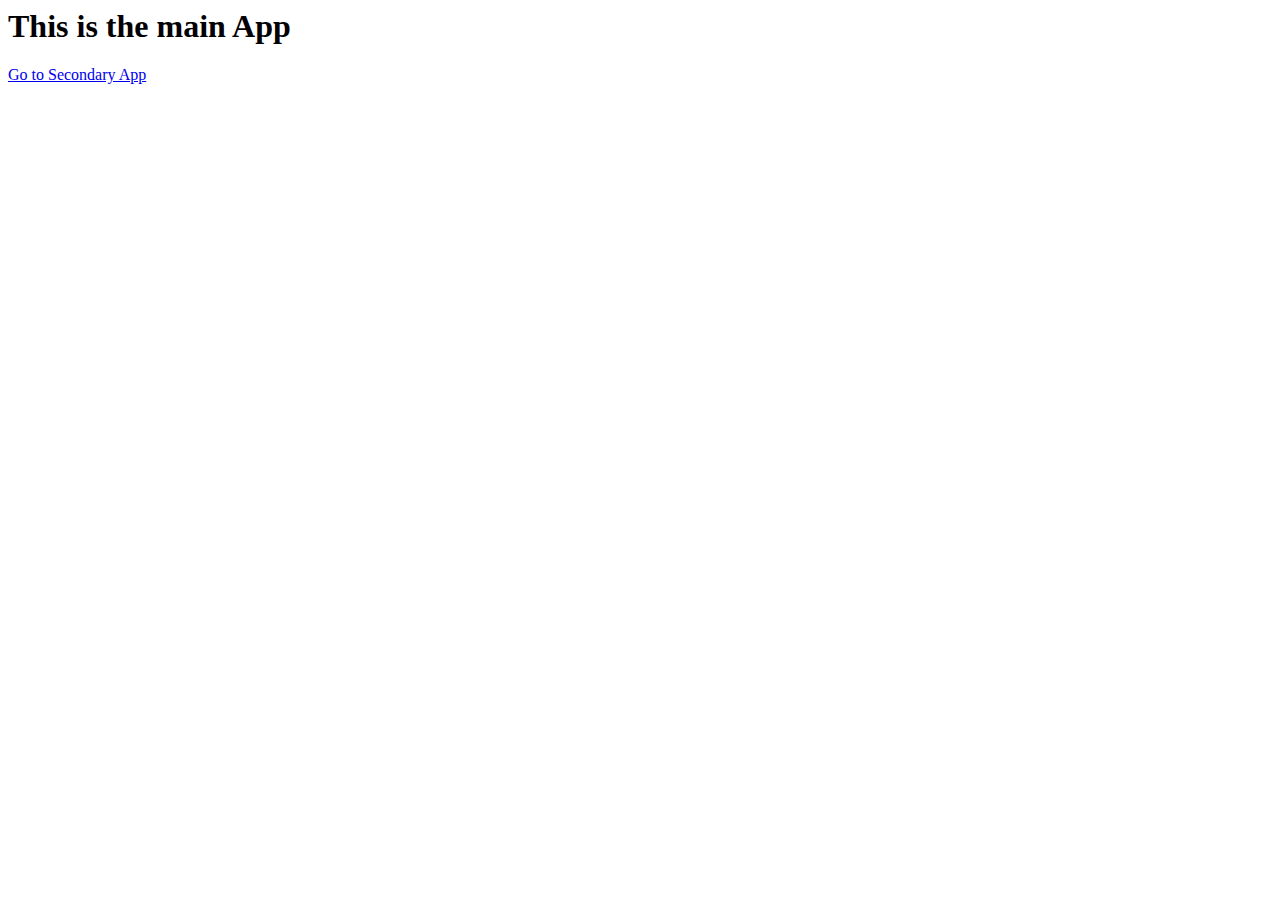
<file: urls_and_templates/templates/main_app/index.html>
<html lang="en">
<head>
    <meta charset="UTF-8">
    <title>Urls and Templates</title>
</head>
<body>
    <h1>This is the main App</h1>
    <a href="../secondary_app/">Go to Secondary App</a>
</body>
</html>
</file>
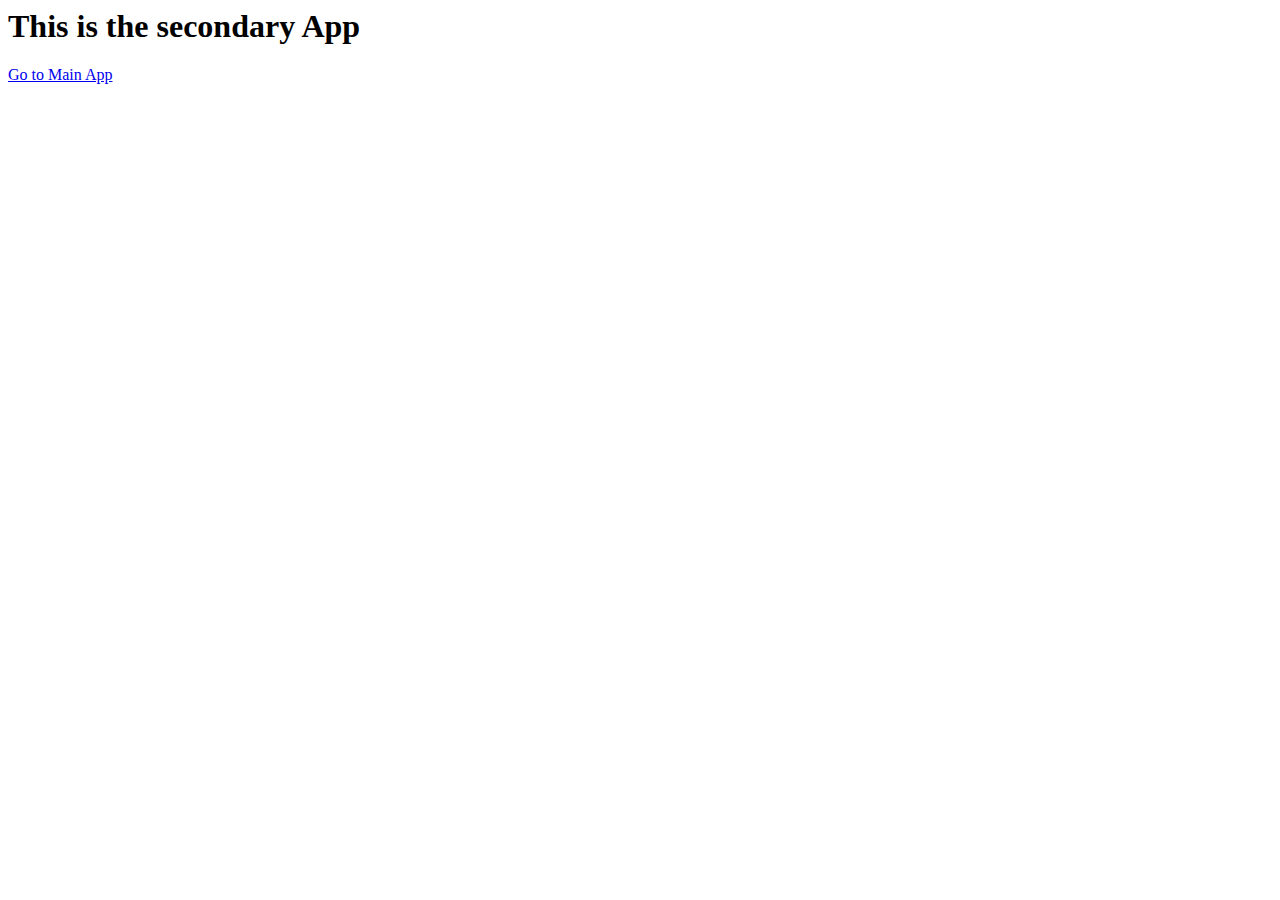
<file: urls_and_templates/templates/secondary_app/index.html>
<html lang="en">
<head>
    <meta charset="UTF-8">
    <title>Urls and Templates</title>
</head>
<body>
    <h1>This is the secondary App</h1>
    <a href="../main_app/">Go to Main App</a>
</body>
</html>
</file>
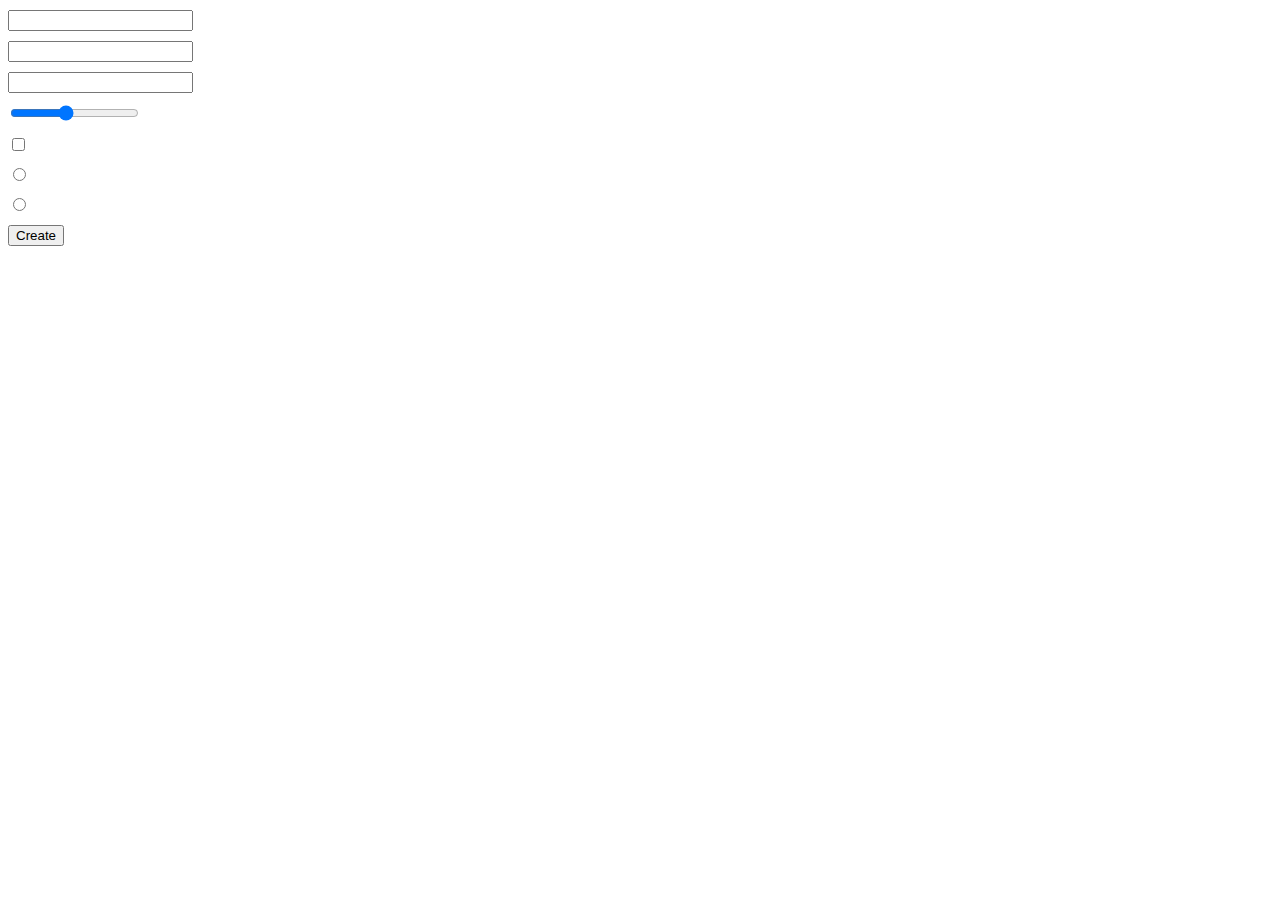
<file: todos_app/templates/forms_workshop/forms_demo.html>
<!DOCTYPE html>
<html lang="en">
<head>
	<meta charset="UTF-8">
	<title>Title</title>
	<style>
		form > * {
			display: block;
			margin-top: 10px;
		}
	</style>
</head>
<body>
<form>
	<label>
		<input type="text" required>
	</label>
	<label>
		<input type="password" required>
	</label>
	<label>
		<input type="number" required>
	</label>
	<label>
		<input type="range" min="1" max="15" step="3">
	</label>
	<label>
		<input type="checkbox">
	</label>

	<label>
		<input type="radio" name="cpd">
	</label>
	<label>
		<input type="radio" name="cpd">
	</label>
	<button>Create</button>
</form>

</body>
</html>
</file>
